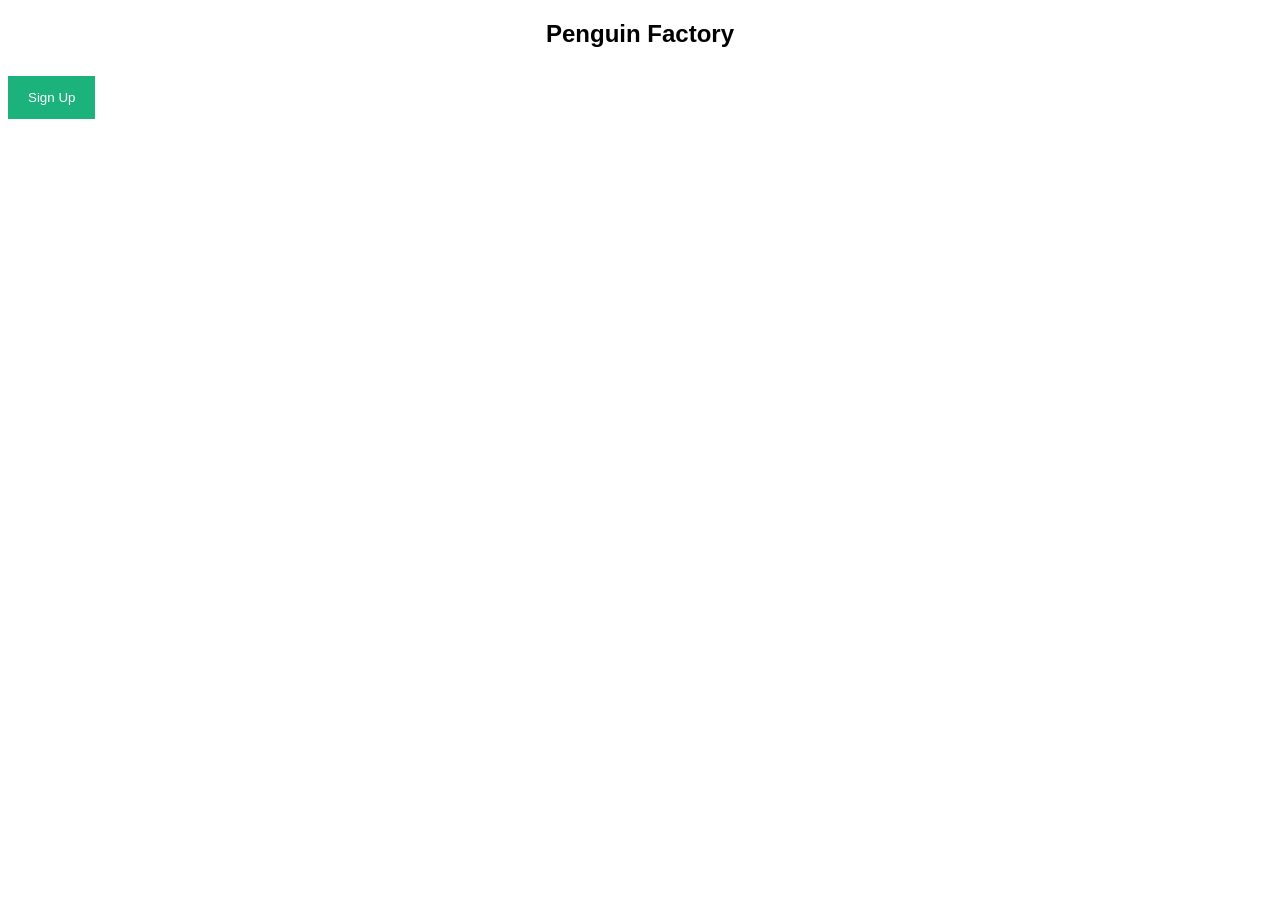
<file: QA code(3)/index.html>
<!DOCTYPE html>
<html>
<style>
    body {
        font-family: Arial, Helvetica, sans-serif;
    }
    h2{
        text-align: center;
    }

    * {
        box-sizing: border-box;
    }

    input[type=text],
    input[type=password] {
        width: 100%;
        padding: 15px;
        margin: 5px 0 22px 0;
        display: inline-block;
        border: none;
        background: #f1f1f1;
    }

    input[type=text]:focus,
    input[type=password]:focus {
        background-color: #ddd;
        outline: none;
    }

    button {
        background-color: #04AA6D;
        color: white;
        padding: 14px 20px;
        margin: 8px 0;
        border: none;
        cursor: pointer;
        width: 100%;
        opacity: 0.9;
    }

    button:hover {
        opacity: 1;
    }

    .cancelbtn {
        padding: 14px 20px;
        background-color: #f44336;
    }

    .cancelbtn,
    .signupbtn {
        float: left;
        width: 50%;
    }

    .container {
        padding: 16px;
    }

    .modal {
        display: none;
        position: fixed;
        z-index: 1;
        left: 0;
        top: 0;
        width: 100%;
        height: 100%;
        overflow: auto;
        background-color: #474e5d;
        padding-top: 50px;
    }

    .modal-content {
        background-color: #fefefe;
        margin: 5% auto 15% auto;
        border: 1px solid #888;
        width: 80%;
    }

    hr {
        border: 1px solid #f1f1f1;
        margin-bottom: 25px;
    }

    .close {
        position: absolute;
        right: 35px;
        top: 15px;
        font-size: 40px;
        font-weight: bold;
        color: #f1f1f1;
    }

    .close:hover,
    .close:focus {
        color: #f44336;
        cursor: pointer;
    }

    .clearfix::after {
        content: "";
        clear: both;
        display: table;
    }

    @media screen and (max-width: 300px) {

        .cancelbtn,
        .signupbtn {
            width: 100%;
        }
    }
</style>

<body>

    <h2>Penguin Factory</h2>

    <button onclick="document.getElementById('id01').style.display='block'" style="width:auto;">Sign Up</button>

    <div id="id01" class="modal">
        <span onclick="document.getElementById('id01').style.display='none'" class="close"
            title="Close Modal">&times;</span>
        <form class="modal-content" action="/action_page.php">
            <div class="container">
                <h1>Sign Up</h1>
                <p>Please fill in this form to create an account.</p>
                <hr>
                <label for="email"><b>Email</b></label>
                <input type="text" placeholder="Enter Email" name="email" required>

                <label for="psw"><b>Password</b></label>
                <input type="password" placeholder="Enter Password" name="psw" required>

                <label for="psw-repeat"><b>Repeat Password</b></label>
                <input type="password" placeholder="Repeat Password" name="psw-repeat" required>

                <label>
                    <input type="checkbox" checked="checked" name="remember" style="margin-bottom:15px"> Remember me
                </label>

                <p>By creating an account you agree to our <a href="#" style="color:dodgerblue">Terms & Privacy</a>.</p>

                <div class="clearfix">
                    <button type="button" onclick="document.getElementById('id01').style.display='none'"
                        class="cancelbtn">Cancel</button>
                    <button type="submit" class="signupbtn">Sign Up</button>
                </div>
            </div>
        </form>
    </div>

    <script>
        var modal = document.getElementById('id01');
        window.onclick = function (event) {
            if (event.target == modal) {
                modal.style.display = "none";
            }
        }
    </script>

</body>

</html>
</file>
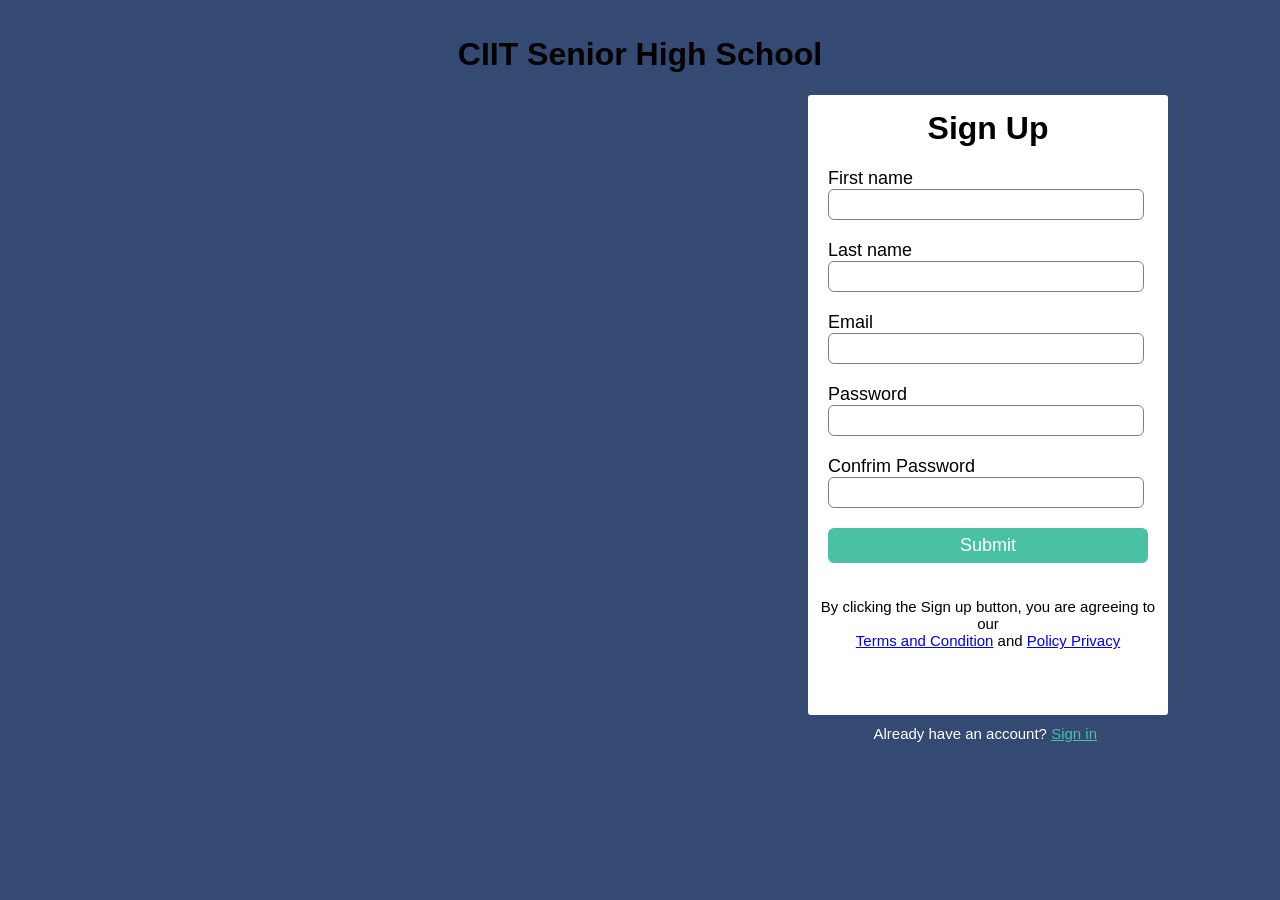
<file: Sign-up.html>
<!DOCTYPE html>
<html lang="en">
<head>
    <link rel= "stylesheet" href ="Sign-up.css">
    <meta charset="UTF-8">
    <meta name="viewport" content="width=device-width, initial-scale=1.0">
    <title>Document</title>
</head>
<body>
    <header>
        <h1 x>
            CIIT Senior High School
        </h1>
    </header>
    <div class="signup-box">
        <h1>Sign Up</h1>
        <form>
            <label>First name</label>
            <input type = "text" placeholder="">
            <label>Last name</label>
            <input type = "text" placeholder="">
            <label>Email</label>
            <input type = "email" placeholder="">
            <label>Password </label>
            <input type = "password" placeholder="">
            <label>Confrim Password </label>
            <input type = "password" placeholder="">
            <input type ="button" value="Submit">
        </form>
        <p class="Terms">By clicking the Sign up button, you are agreeing to our <br>
        <a href="#">Terms and Condition</a> and <a href="#">Policy  Privacy</a>
        </p>
    </div>
    <p class="para-2">Already have an account? <a href="#">Sign in</a></p>
    
</body>
</html>
</file>
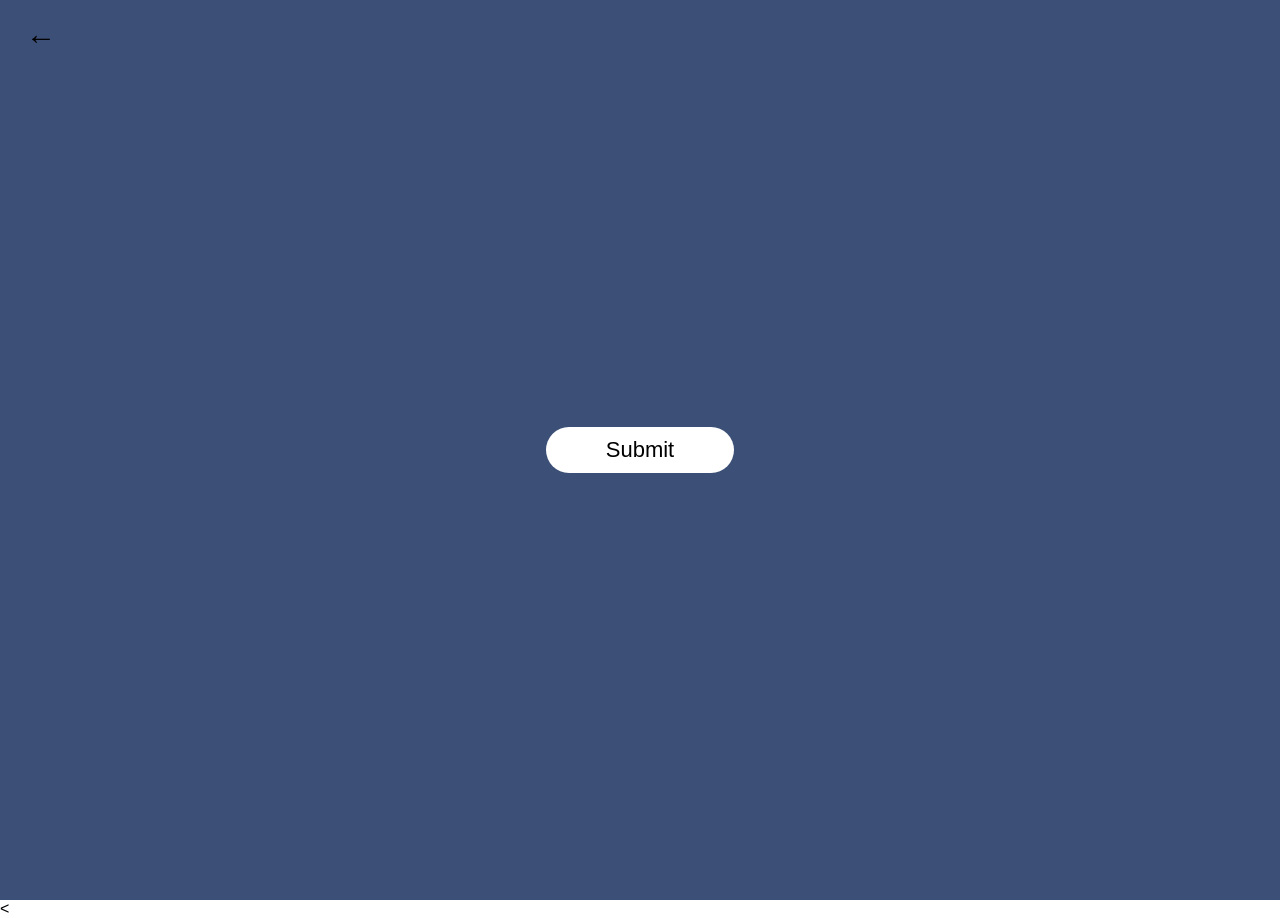
<file: QA code(2)/Popup.html>
<!DOCTYPE html>
<html lang="en">

<head>
    <meta charset="UTF-8">
    <meta name="viewport" content="width=device-width, initial-scale=1.0">
    <title>Sign-Up</title>
    <link rel="stylesheet" href="style.css">
</head>

<body>
    <div class="container">
        <button type="submit" class="btn" onclick="openPopup()">Submit</button>
        <div class="popup" id="popup">
            <h2>Email Sent!</h2>
            <p>An email has been sent to your inbox</p>
            <button type="button" onclick="closePopup()">OK</button>
        </div>

        <div class="back">
            <button id="backbtn" class="back" onclick="goBack()">←</button>
        </div>
    </div>

    <div class="form">
        < </div>
            <script>
                let popup = document.getElementById("popup");

                function openPopup() {
                    popup.classList.add("open-popup");
                }
                function closePopup() {
                    popup.classList.remove("open-popup");
                }

            </script>

</body>

</html>
</file>
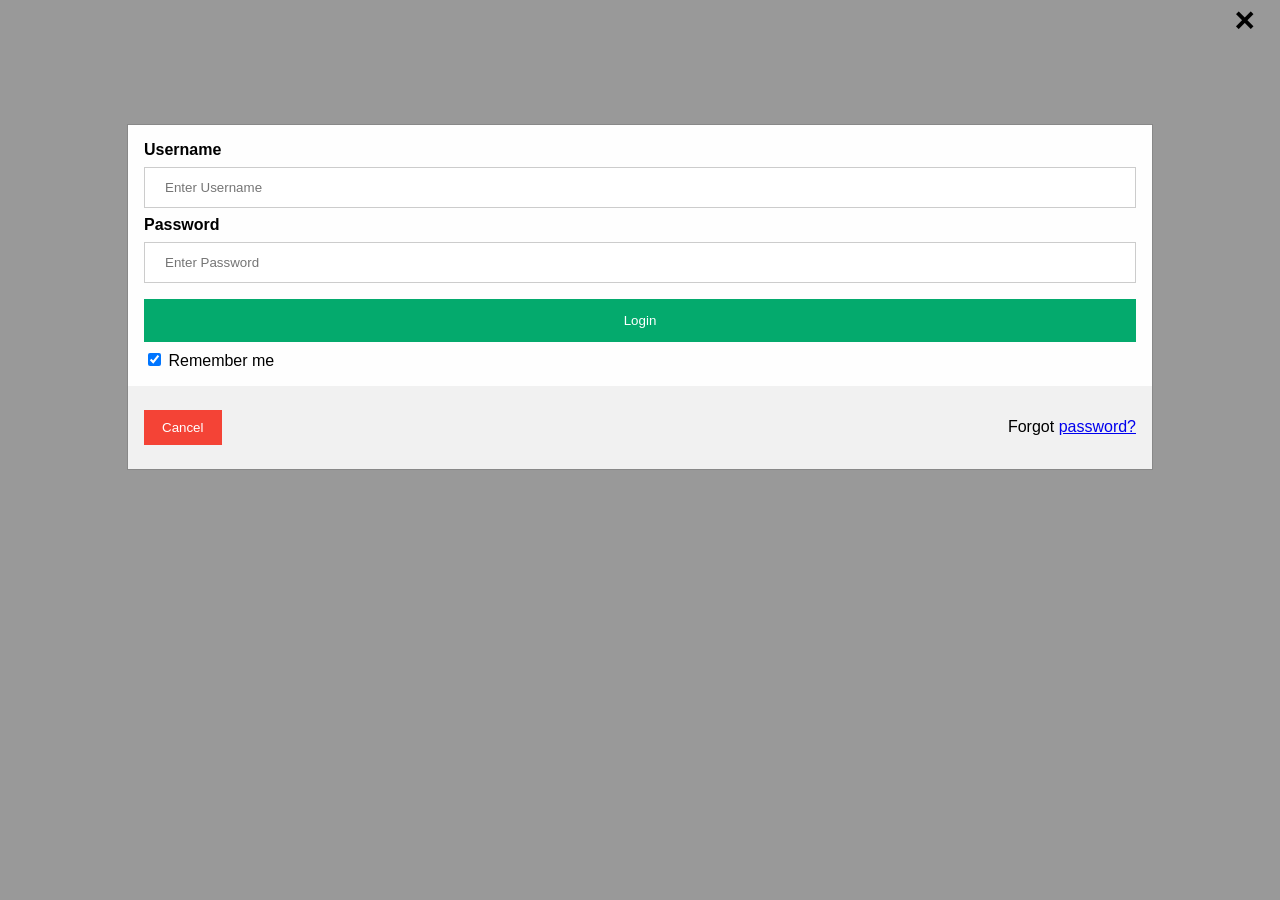
<file: QA code(3)/Login.html>
<!DOCTYPE html>
<html>

<head>
    <meta name="viewport" content="width=device-width, initial-scale=1">
    <style>
        body {
            font-family: Arial, Helvetica, sans-serif;
        }

        input[type=text],
        input[type=password] {
            width: 100%;
            padding: 12px 20px;
            margin: 8px 0;
            display: inline-block;
            border: 1px solid #ccc;
            box-sizing: border-box;
        }

        button {
            background-color: #04AA6D;
            color: white;
            padding: 14px 20px;
            margin: 8px 0;
            border: none;
            cursor: pointer;
            width: 100%;
        }

        button:hover {
            opacity: 0.8;
        }

        .cancelbtn {
            width: auto;
            padding: 10px 18px;
            background-color: #f44336;
        }

        .container {
            padding: 16px;
        }

        span.psw {
            float: right;
            padding-top: 16px;
        }

        .modal {
            display: none;
            position: fixed;
            z-index: 1;
            left: 0;
            top: 0;
            width: 100%;
            height: 100%;
            overflow: auto;
            background-color: rgb(0, 0, 0);
            background-color: rgba(0, 0, 0, 0.4);

            padding-top: 60px;
        }

        .modal-content {
            background-color: #fefefe;
            margin: 5% auto 15% auto;
            border: 1px solid #888;
            width: 80%;
        }

        .close {
            position: absolute;
            right: 25px;
            top: 0;
            color: #000;
            font-size: 35px;
            font-weight: bold;
        }

        .close:hover,
        .close:focus {
            color: red;
            cursor: pointer;
        }

        .animate {
            -webkit-animation: animatezoom 0.6s;
            animation: animatezoom 0.6s
        }

        @-webkit-keyframes animatezoom {
            from {
                -webkit-transform: scale(0)
            }

            to {
                -webkit-transform: scale(1)
            }
        }

        @keyframes animatezoom {
            from {
                transform: scale(0)
            }

            to {
                transform: scale(1)
            }
        }

        @media screen and (max-width: 300px) {
            span.psw {
                display: block;
                float: none;
            }

            .cancelbtn {
                width: 100%;
            }
        }
    </style>
</head>

<body>
    <div id="id01" class="modal" style="display: block;">
        <form class="modal-content animate" method="post">
            <div class="imgcontainer">
                <span onclick="document.getElementById('id01').style.display='none'" class="close"
                    title="Close Modal">&times;</span>
            </div>

            <div class="container">
                <label for="uname"><b>Username</b></label>
                <input type="text" placeholder="Enter Username" name="uname" required>

                <label for="psw"><b>Password</b></label>
                <input type="password" placeholder="Enter Password" name="psw" required>

                <button type="submit">Login</button>
                <label>
                    <input type="checkbox" checked="checked" name="remember"> Remember me
                </label>
            </div>

            <div class="container" style="background-color:#f1f1f1">
                <button type="button" onclick="window.location.href='homepg.html'" class="cancelbtn">Cancel</button>
                <span class="psw">Forgot <a href="#">password?</a></span>
            </div>
        </form>
    </div>

    <script>
        var modal = document.getElementById('id01');

        window.onclick = function (event) {
            if (event.target == modal) {
                modal.style.display = "none";
            }
        }
    </script>
</body>


</html>
</file>
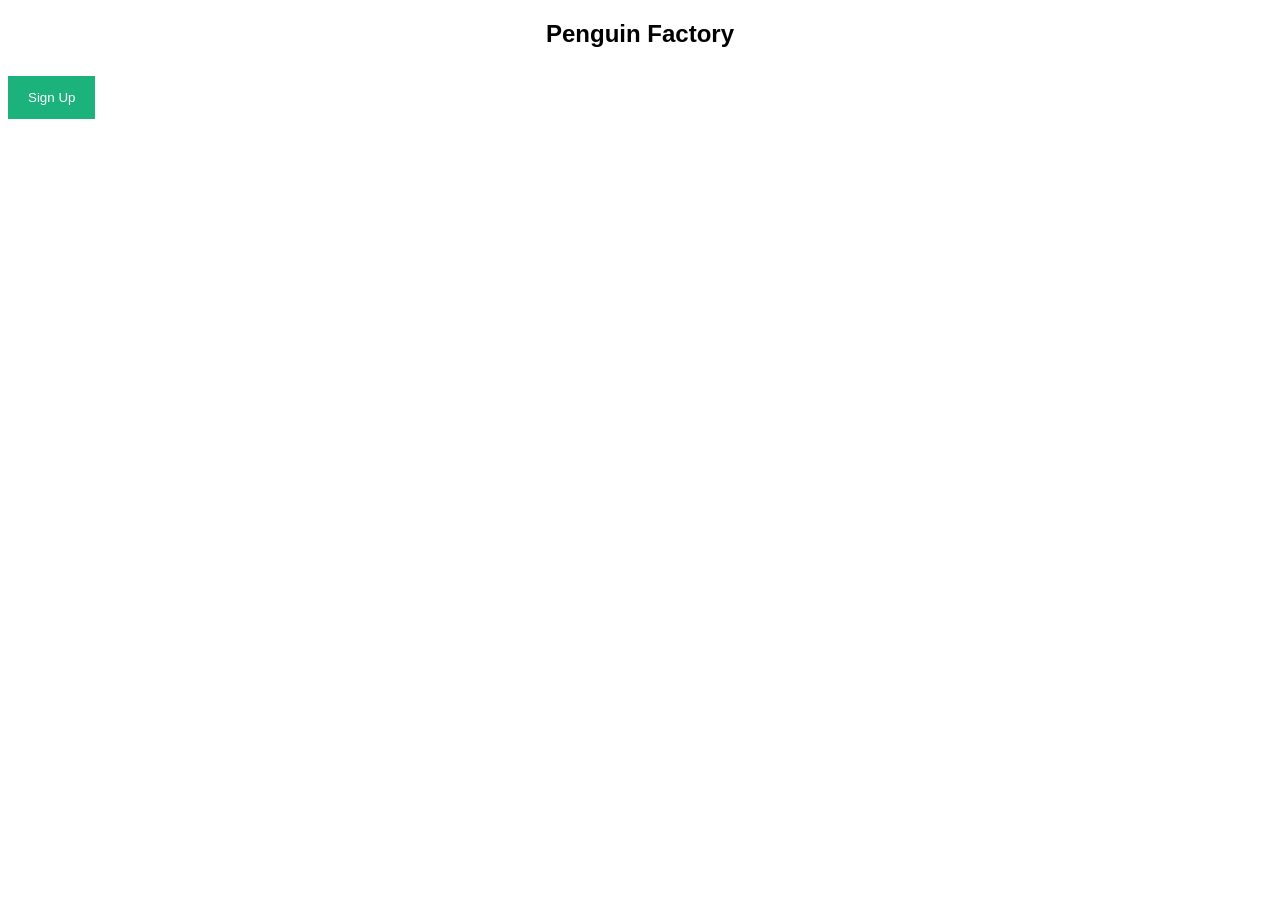
<file: QA code(3)/SignUp.html>
<!DOCTYPE html>
<html>
<style>
    body {
        font-family: Arial, Helvetica, sans-serif;
    }

    h2 {
        text-align: center;
    }

    * {
        box-sizing: border-box;
    }

    input[type=text],
    input[type=password] {
        width: 100%;
        padding: 15px;
        margin: 5px 0 22px 0;
        display: inline-block;
        border: none;
        background: #f1f1f1;
    }

    input[type=text]:focus,
    input[type=password]:focus {
        background-color: #ddd;
        outline: none;
    }

    button {
        background-color: #04AA6D;
        color: white;
        padding: 14px 20px;
        margin: 8px 0;
        border: none;
        cursor: pointer;
        width: 100%;
        opacity: 0.9;
    }

    button:hover {
        opacity: 1;
    }

    .cancelbtn {
        padding: 14px 20px;
        background-color: #f44336;
    }

    .cancelbtn,
    .signupbtn {
        float: left;
        width: 50%;
    }

    .container {
        padding: 16px;
    }

    .modal {
        display: none;
        position: fixed;
        z-index: 1;
        left: 0;
        top: 0;
        width: 100%;
        height: 100%;
        overflow: auto;
        background-color: #474e5d;
        padding-top: 50px;
    }

    .modal-content {
        background-color: #fefefe;
        margin: 5% auto 15% auto;
        border: 1px solid #888;
        width: 80%;
    }

    hr {
        border: 1px solid #f1f1f1;
        margin-bottom: 25px;
    }

    .close {
        position: absolute;
        right: 35px;
        top: 15px;
        font-size: 40px;
        font-weight: bold;
        color: #f1f1f1;
    }

    .close:hover,
    .close:focus {
        color: #f44336;
        cursor: pointer;
    }

    .clearfix::after {
        content: "";
        clear: both;
        display: table;
    }

    @media screen and (max-width: 300px) {

        .cancelbtn,
        .signupbtn {
            width: 100%;
        }
    }
</style>

<body>

    <h2>Penguin Factory</h2>

    <button onclick="document.getElementById('id01').style.display='block'" style="width:auto;">Sign Up</button>

    <div id="id01" class="modal">
        <span onclick="document.getElementById('id01').style.display='none'" class="close"
            title="Close Modal">&times;</span>
        <form class="modal-content" action="/action_page.php">
            <div class="container">
                <h1>Sign Up</h1>
                <p>Please fill in this form to create an account.</p>
                <hr>
                <label for="email"><b>Email</b></label>
                <input type="text" placeholder="Enter Email" name="email" required>

                <label for="psw"><b>Password</b></label>
                <input type="password" placeholder="Enter Password" name="psw" required>

                <label for="psw-repeat"><b>Repeat Password</b></label>
                <input type="password" placeholder="Repeat Password" name="psw-repeat" required>

                <label>
                    <input type="checkbox" checked="checked" name="remember" style="margin-bottom:15px"> Remember me
                </label>

                <p>By creating an account you agree to our <a href="#" style="color:dodgerblue">Terms & Privacy</a>.</p>

                <div class="clearfix">
                    <button type="button" onclick="document.getElementById('id01').style.display='none'"
                        class="cancelbtn">Cancel</button>
                    <button type="submit" class="signupbtn">Sign Up</button>
                </div>
            </div>
        </form>
    </div>

    <script>
        var modal = document.getElementById('id01');
        window.onclick = function (event) {
            if (event.target == modal) {
                modal.style.display = "none";
            }
        }
    </script>

</body>

</html>
</file>
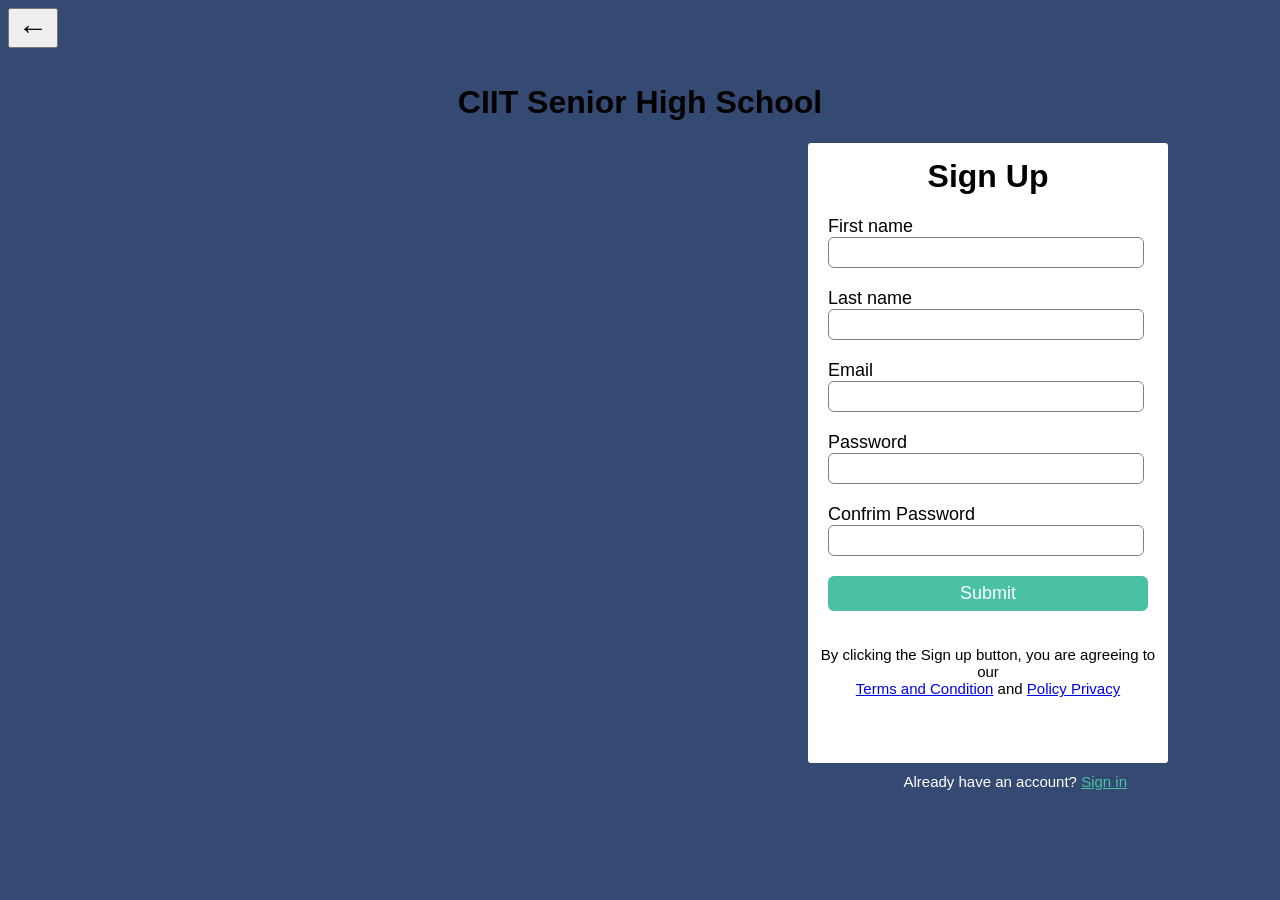
<file: QA code/Sign-up.html>
<!DOCTYPE html>
<html lang="en">
<head>
    <meta charset="UTF-8">
    <meta name="viewport" content="width=device-width, initial-scale=1.0">
    <title>Document</title>
    <link rel= "stylesheet" href ="Sign-up.css">
</head>
<body>
    <button id="backButton" onclick="goBack()">←</button>
    <header>
        <h1>
            CIIT Senior High School
        </h1>

    </header>
    <div class="signup-box">
        <h1>Sign Up</h1>
        <form>
            <label>First name</label>
            <input type = "text" placeholder="">
            <label>Last name</label>
            <input type = "text" placeholder="">
            <label>Email</label>
            <input type = "email" placeholder="">
            <label>Password </label>
            <input type = "password" placeholder="">
            <label>Confrim Password </label>
            <input type = "password" placeholder="">
            <input type ="button" value="Submit">
        </form>
        <p class="Terms">By clicking the Sign up button, you are agreeing to our <br>
        <a href="#">Terms and Condition</a> and <a href="#">Policy  Privacy</a>
        </p>
    </div>
    <p class="para-2">Already have an account? <a href="#">Sign in</a></p>
    
    <script src="Sign-up.js"></script>
</body>
</html>
</file>
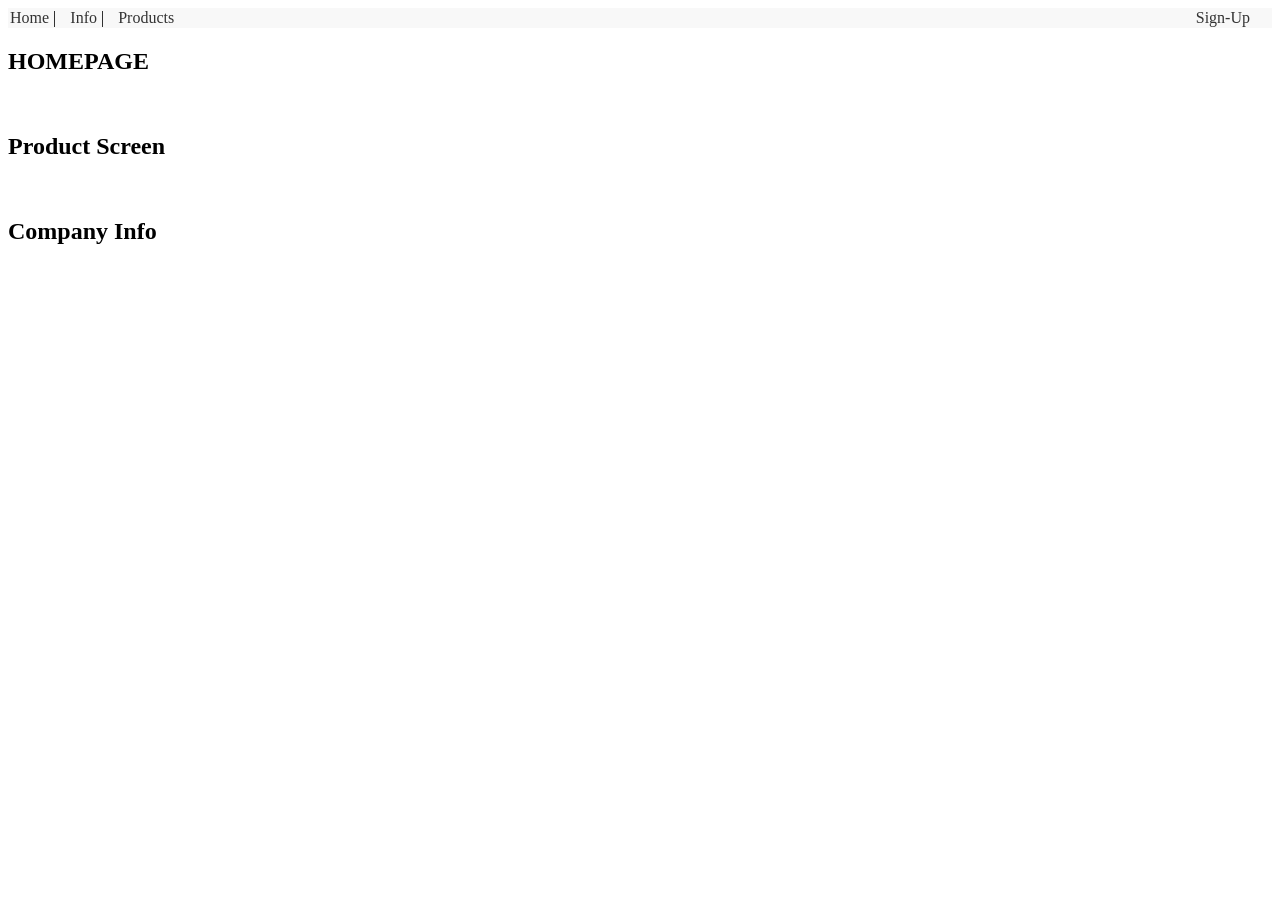
<file: QA code/Home Screen/Home.html>
<!DOCTYPE html>
<html lang="en">

<head>
   <meta charset="UTF-8">
   <meta name="viewport" content="width=device-width, initial-scale=1.0">
   <title>Document</title>
   <link rel= "stylesheet" href ="style.css">

</head>

<body>
   <nav>
      <div class="nav-left">
         <a href="*">Home</a> |
         <a href="*">Info</a> |
         <a href="*">Products</a>
      </div>
      <div class="nav-right">
         <a href="SignUp.html">Sign-Up</a>
      </div>
   </nav>
   <section>
      <h1>HOMEPAGE</h1>
      <br>
      <h1>Product Screen</h1>
      <br>
      <h1>Company Info</h1>
   </section>
</body>

</html>
</file>
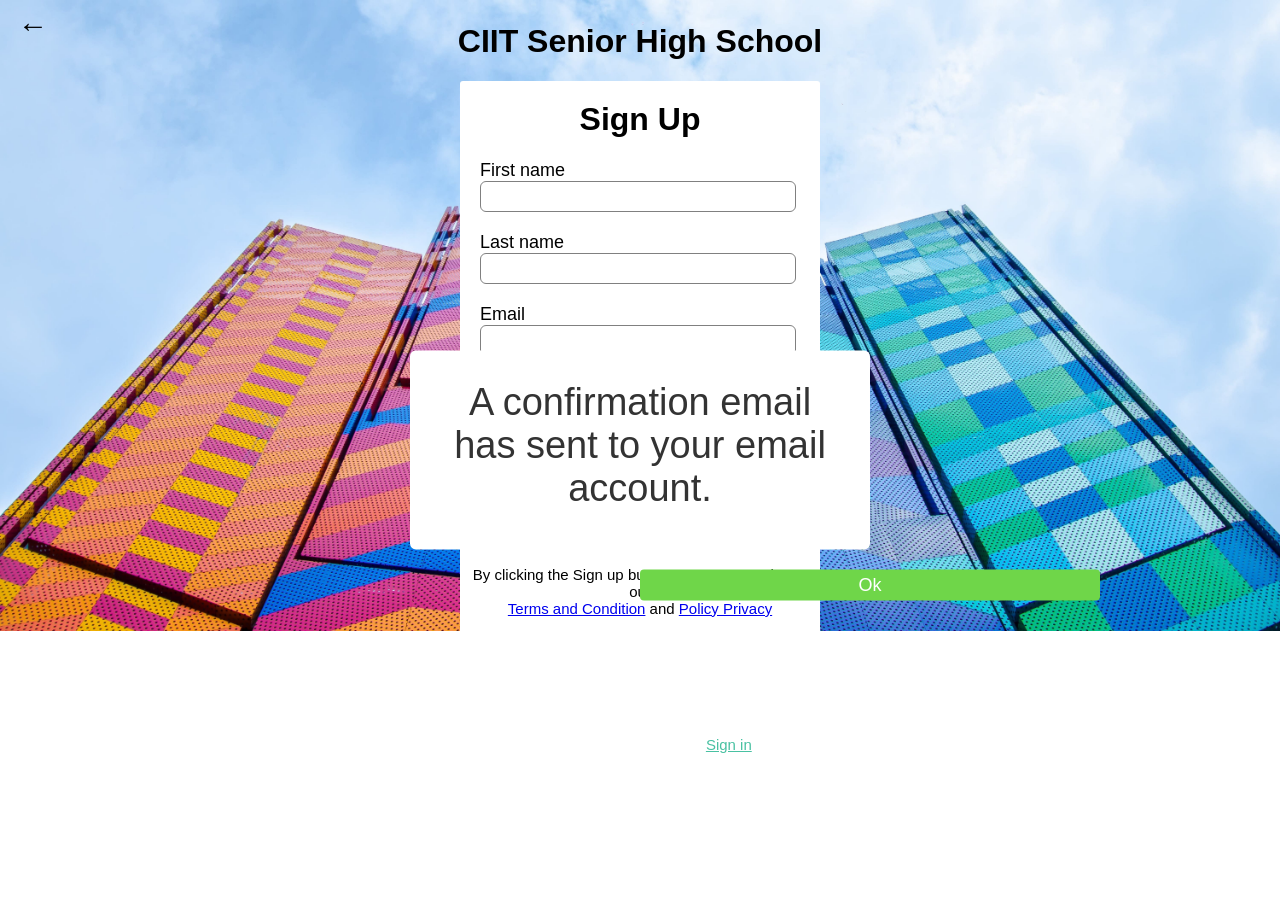
<file: QA code/Sign-Up/Sign-up.html>
<!DOCTYPE html>
<html lang="en">
<head>
    <meta charset="UTF-8">
    <meta name="viewport" content="width=device-width, initial-scale=1.0">
    <title>Sign-Up</title>
    <link rel= "stylesheet" href ="Sign-up.css">
    <link rel= "Pictures">
</head>
<body>
    <button id="backButton" onclick="goBack()">←</button>
    <header>
        <h1 class="title">
            CIIT Senior High School
        </h1>

    </header>
    <div class="signup-box">
        <h1 class="Sign-Up">Sign Up</h1>
        <form>
            <label>First name</label>
            <input type = "text" placeholder="">
            <label>Last name</label>
            <input type = "text" placeholder="">
            <label>Email</label>
            <input type = "email" placeholder="">
            <label>Password </label>
            <input type = "password" placeholder="">
            <label>Confrim Password </label>
            <input type = "password" placeholder="">
            <input type ="button" value="Submit">
        </form>
            <div class="popup">
                <h2>A confirmation email has sent to your email account.</h2>
                <button type="button">Ok</button>
            </div>
            
        
        <p class="Terms">By clicking the Sign up button, you are agreeing to our <br>
        <a href="#">Terms and Condition</a> and <a href="#">Policy  Privacy</a>
        </p>
    </div>

    <div class="para-2">
        <p>Already have an account? <a href="#">Sign in</a></p>
    </div>

    <script src="Sign-up.js"></script>
</body>
</html>
</file>
<file: Sign-up.css>
h1{
    text-align: center;
    padding-top: 15px;
}
h4{
    text-align: center;
}
body{
    background-color: #344a72;
    font-family: 'Roboto', sans-serif;
}
.signup-box{
    width: 360px;
    height: 620px;
    margin: auto;
    margin-left: 800px;
    background-color: white;
    border-radius: 3px;
}
.Signin{
    text-align: center;
}
.company-name{
    text-align: center;
}
form{
    width: 300px;
    margin-left: 20px;
}
form label{
    display: flex;
    margin-top: 20px;
    font-size: 18px;
}
form input{
    width: 100%;
    padding: 7px;
    border: none;
    border: 1px solid gray;
    border-radius: 6px;
    outline: none;
}
input[type="button"]{
    width: 320px;
    height: 35px;
    margin-top: 20px;
    border: none;
    background-color: #49c1a2;
    color: white;
    font-size: 18px;
}
p{
    text-align: center;
    padding-top: 20px;
    font-size: 15px;
}
.para-2{
    text-align: right;
    color: white;
    font-size: 15px;
    margin-top: -10px;
    margin-right: 175px;
}
.para-2 a{
    color: #49c1a2;
}
</file>
<file: QA code(2)/style.css>
body {
    margin: 0;
    padding: 0;
    box-sizing: borderbox;
    font-family: 'Poppins', sans-serif;
}

.container {
    width: 100%;
    height: 100vh;
    background: #3c5077;
    display: flex;
    align-items: center;
    justify-content: center;
    position: relative;
}

.btn {
    /*submit button*/
    padding: 10px 60px;
    background: #fff;
    border: 0;
    outline: none;
    cursor: pointer;
    font-size: 22px;
    font-weight: 500;
    border-radius: 30px;
    position: absolute;

}

.popup {
    width: 400px;
    background: #fff;
    border-radius: 6px;
    position: absolute;
    top: 0;
    left: 50%;
    transform: translate(-50%, -50%) scale(0.1);
    text-align: center;
    padding: 0 30px 30px;
    color: #333;
    visibility: hidden;
    transition: transform 0.4s, top 0.4s;
}

.back {
    /*back button*/
    font-size: 30px;
    cursor: pointer;
    border: none;
    background: transparent;
    position: absolute;
    top: 10px;
    left: 10px;
}

.open-popup {
    visibility: visible;
    top: 50%;
    transform: translate(-50%, -50%) scale(1);
}

.popup h2 {
    font-size: 38px;
    font-weight: 500;
    margin: 30px 0 10px;
}

.popup button {
    width: 100%;
    margin-top: 25px;
    padding: 5px 0;
    background: #6fd649;
    color: #fff;
    border: 0;
    outline: none;
    font-size: 18px;
    border-radius: 4px;
    cursor: pointer;
    box-shadow: 0 5px 5px rgba(0, 0, 0, 0.2);
}
</file>
<file: QA code/Sign-up.css>
h1{
    text-align: center;
    padding-top: 15px;
}
h4{
    text-align: center;
}
body{
    background-color: #344a72;
    font-family: 'Roboto', sans-serif;
}
.signup-box{
    width: 360px;
    height: 620px;
    margin: auto;
    margin-left: 800px;
    background-color: white;
    border-radius: 3px;
}
.Signin{
    text-align: center;
}
.company-name{
    text-align: center;
}
form{
    width: 300px;
    margin-left: 20px;
}
form label{
    display: flex;
    margin-top: 20px;
    font-size: 18px;
}
form input{
    width: 100%;
    padding: 7px;
    border: none;
    border: 1px solid gray;
    border-radius: 6px;
    outline: none;
}
input[type="button"]{
    width: 320px;
    height: 35px;
    margin-top: 20px;
    border: none;
    background-color: #49c1a2;
    color: white;
    font-size: 18px;
}
p{
    text-align: center;
    padding-top: 20px;
    font-size: 15px;
}
.para-2{
    text-align: right;
    color: white;
    font-size: 15px;
    margin-top: -10px;
    margin-right: 145px;
}
.para-2 a{
    color: #49c1a2;
}
button{
    font-size: 30px;
    cursor: pointer;
    width: 50px;
}
</file>
<file: QA code/Home Screen/style.css>
nav {
    display: flex;
    justify-content: space-between; /* Distributes space between left and right sections */
    align-items: center; /* Vertically centers the items */
    padding: 10px; /* Adds some padding */
    background-color: #f8f8f8; /* Optional: background color for the nav */
}

.nav-left {
    position: absolute;
    left: 0;
}

.nav-right {
    position: absolute;
    right: 30px;
}

nav a {
    text-decoration: none; /* Removes underline from links */
    color: #333; /* Sets link color */
    margin-left: 10px; /* Adds space between links */
}

nav a:hover {
    text-decoration: underline; /* Optional: underline on hover */
}
</file>
<file: QA code/Sign-Up/Sign-up.css>
.title{
    text-align: center;
    padding-top: 15px;
    margin: auto;
    width: 400px;
}
.Sign-Up{
    text-align: center;
    padding-top: 20px;
}
h4{
    text-align: center;
}
body{
    background-image: url(Pictures/CIIT\ College.jpg);
    background-repeat: no-repeat;
    background-size: 100%;
    font-family: 'Roboto', sans-serif;
}
.signup-box{
    width: 360px;
    height: 620px;
    margin: auto;
    background-color: white;
    border-radius: 3px;
}
.Signin{
    text-align: center;
}
.company-name{
    text-align: center;
}
form{
    width: 300px;
    margin-left: 20px;
}
form label{
    display: flex;
    margin-top: 20px;
    font-size: 18px;
}
form input{
    width: 100%;
    padding: 7px;
    border: none;
    border: 1px solid gray;
    border-radius: 6px;
    outline: none;
}
p{
    text-align: center;
    padding-top: 20px;
    font-size: 15px;
}
.para-2{
    color: white;
    font-size: 15px;
    margin: auto;
}
.para-2 a{
    color: #49c1a2;
}
button{
    font-size: 30px;
    cursor: pointer;
    width: 50px;
    border: none;
    background-color: transparent;
    position: fixed;
}
.container{
    width: 100%;
    height: 100vh;
    display:flex;
    align-items: center;
    justify-content: center;
}
.popup{
    width: 400px;
    background: #fff;
    border-radius: 6px;
    position: absolute;
    top: 50%;
    left: 50%;
    transform: translate(-50%, -50%);
    text-align: center;
    padding: 0 30px 30px;
    color: #333;

}
.popup h2{
    font-size: 38px;
    font-weight: 500;
    margin: 30px 0 10px;
}
.popup button{
    width: 100%;
    margin-top: 50px;
    padding: 5px 0;
    background: #6fd649;
    color: #fff;
    border: 0;
    outline: none;
    font-size: 18px;
    border-radius: 4px;
    cursor: pointer;
}
.btn{
    padding: 10px 60px;
    background: #fff;
    border: 0;
    outline: none;
    cursor: pointer;
    font-size: 22px;
    font-weight: 500;
    border-radius: 30px;
}
</file>
